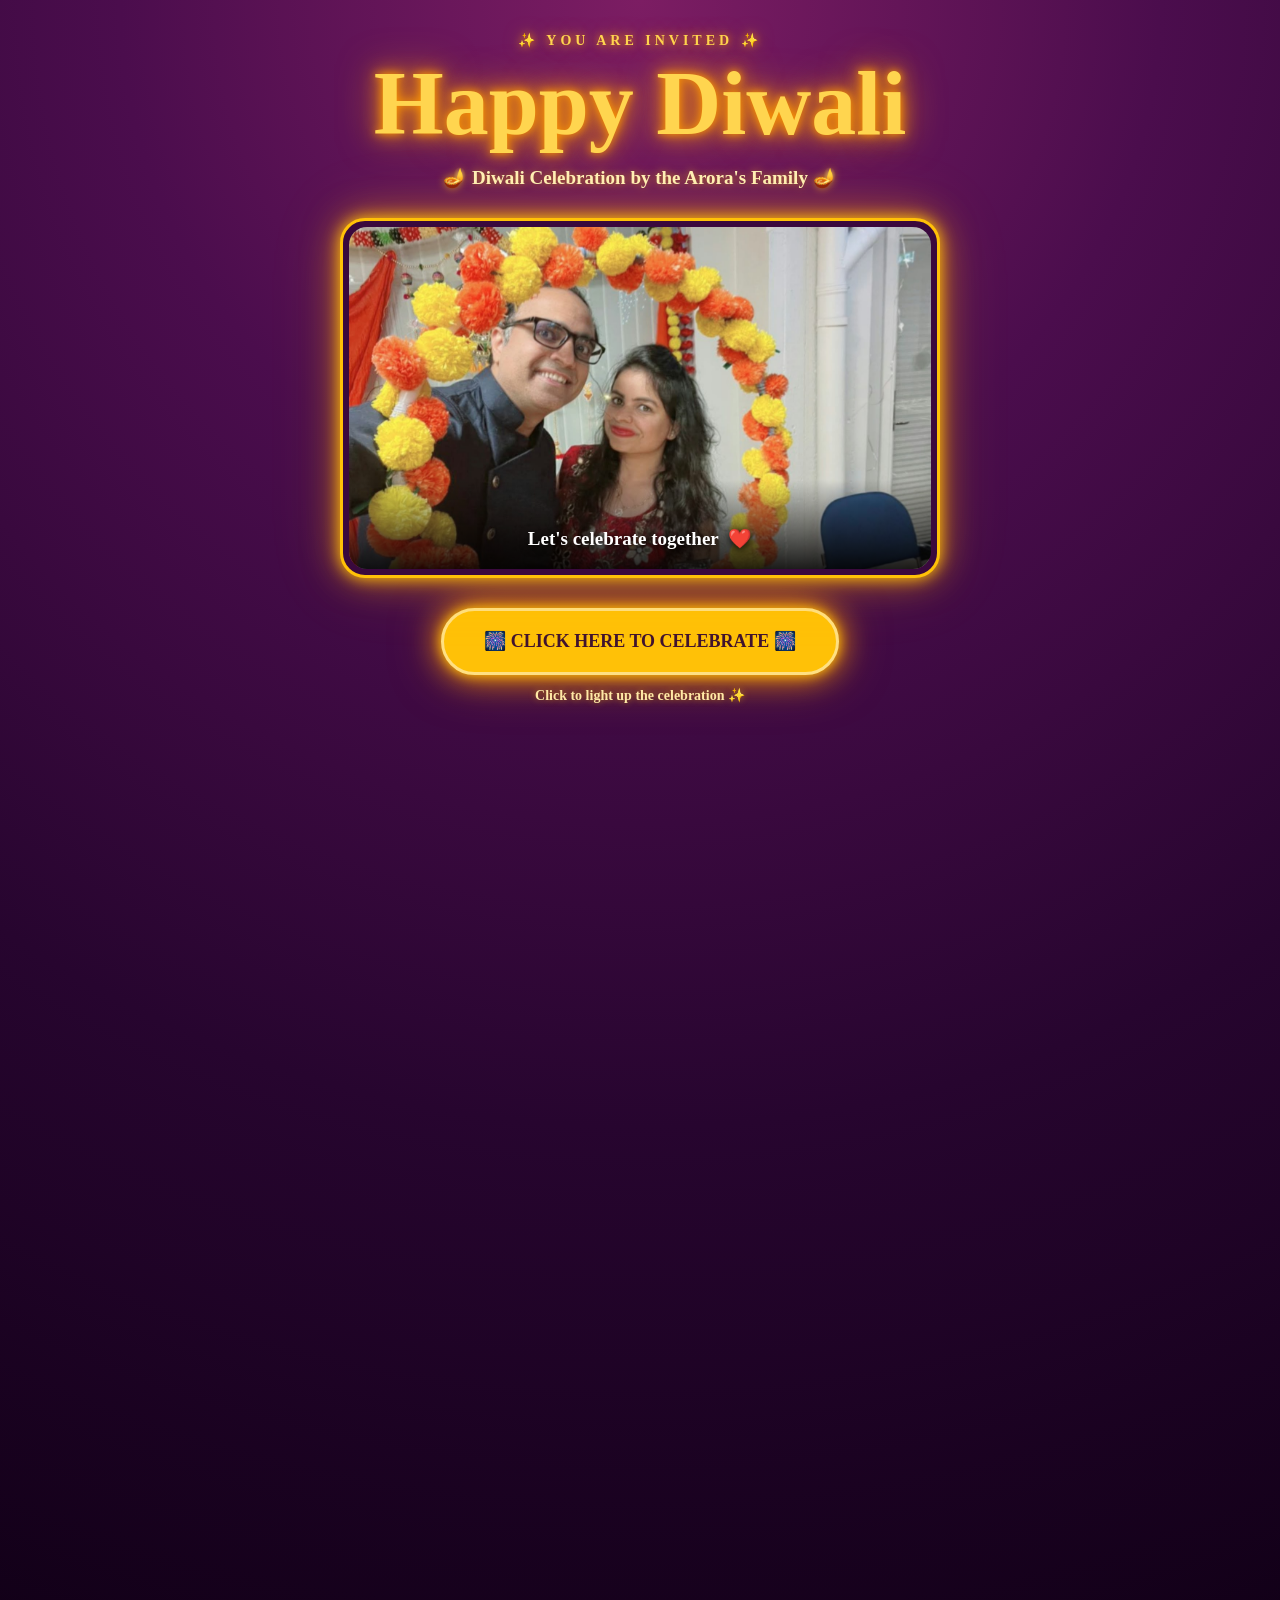
<file: index.html>
<!DOCTYPE html>
<html lang="en">

<head>
    <meta charset="UTF-8">
    <meta name="viewport" content="width=device-width, initial-scale=1.0">

    <title>Diwali Celebration</title>

    <!-- Bootstrap CSS -->
    <link
        href="https://cdn.jsdelivr.net/npm/bootstrap@5.3.8/dist/css/bootstrap.min.css"
        rel="stylesheet">

    <!-- My CSS -->
  <link rel="stylesheet" href="style.css">
</head>

<body>

    <!-- Fireworks -->
    <div id="fireworks"></div>


    <main class="container">

        <div class="invitation-wrapper">

            <!-- INTRO -->

            <p class="welcome">
                ✨ YOU ARE INVITED ✨
            </p>

            <h1 class="main-title">
                Happy Diwali
            </h1>

            <p class="family-name">
                🪔 Diwali Celebration by the Arora's Family 🪔
            </p>


            <!-- PHOTO -->

            <div class="photo-card">

                <img src="images/family.jpeg" alt="Isha and Aman" class="couple-photo">

                <div class="photo-overlay">

                    <p>
                        Let's celebrate together
                        <span class="heart">❤️</span>
                    </p>

                </div>

            </div>


            <!-- BIG BUTTON -->

            <button
                id="celebrateButton"
                class="btn btn-warning celebrate-button">

                🎆 CLICK HERE TO CELEBRATE 🎆

            </button>

            <p class="click-text">
                Click to light up the celebration ✨
            </p>


            <!-- INVITATION DETAILS -->

            <section id="details" class="details-card">

                <div class="diya">
                    🪔
                </div>

                <h2>
                    Diwali Celebration
                </h2>

                <div class="gold-line"></div>


                <div class="event-info">

                    <p>
                        📅
                        <strong>7 November</strong>
                    </p>

                    <p>
                        🕔
                        <strong>5 PM onwards</strong>
                    </p>

                    <p>
                        📍
                        <strong>Oriongatan 68, Märsta</strong>
                    </p>

                </div>


                <p class="message">
                    Let's celebrate together
                    <strong>at our home!</strong>
                    <span class="heart">❤️</span>
                </p>


                <!-- ACTIVITIES -->

                <div class="row activities">

                    <div class="col-6 col-md-3">

                        <div class="activity">

                            <span>💃</span>

                            <small>
                                Dance
                            </small>

                        </div>

                    </div>


                    <div class="col-6 col-md-3">

                        <div class="activity">

                            <span>🎲</span>

                            <small>
                                Games
                            </small>

                        </div>

                    </div>


                    <div class="col-6 col-md-3">

                        <div class="activity">

                            <span>🎵</span>

                            <small>
                                Music
                            </small>

                        </div>

                    </div>


                    <div class="col-6 col-md-3">

                        <div class="activity">

                            <span>💬</span>

                            <small>
                                Chit Chat
                            </small>

                        </div>

                    </div>

                </div>


                <!-- DINNER -->

                <div class="dinner">

                    <p>
                        Followed by
                    </p>

                    <h3>
                        Dinner 🍽️
                    </h3>

                </div>


                <p class="ending">
                    ✨ We can't wait to celebrate with you! ✨
                </p>


                <button
                    class="btn btn-warning see-you">

                    See You There! 🪔

                </button>

            </section>

        </div>

    </main>


    <!-- JavaScript -->
    <script src="script.js"></script>

</body>

</html>
</file>
<file: style.css>
/* =========================================
   RESET
========================================= */

* {
    box-sizing: border-box;
}


html {
    scroll-behavior: smooth;
}


body {
    margin: 0;

    min-height: 100vh;

    font-family: Georgia, "Times New Roman", serif;

    color: #fff8e7;

    background:
        radial-gradient(
            circle at 50% 0%,
            #7c1d63 0%,
            #4b0d4d 30%,
            #27052f 65%,
            #120018 100%
        );

    overflow-x: hidden;
}


/* =========================================
   MAIN
========================================= */

.invitation-wrapper {
    width: 100%;

    max-width: 760px;

    margin: 30px auto 80px;

    text-align: center;

    position: relative;

    z-index: 5;
}


/* =========================================
   TOP
========================================= */

.welcome {
    margin: 0 0 8px;

    color: #ffd54f;

    font-size: 14px;

    font-weight: bold;

    letter-spacing: 4px;

    text-shadow:
        0 0 8px #ff9800,
        0 0 18px rgba(255, 193, 7, 0.5);
}


.main-title {
    margin: 0;

    color: #ffd54f;

    font-family: cursive;

    font-size: clamp(55px, 10vw, 90px);

    line-height: 1;

    font-weight: bold;

    text-shadow:
        0 0 8px #ff9800,
        0 0 20px #ff9800,
        0 0 40px rgba(255, 152, 0, 0.8);
}


.family-name {
    margin: 15px 0 25px;

    color: #fff1b8;

    font-size: 19px;

    font-weight: bold;

    text-shadow:
        0 0 8px rgba(255, 193, 7, 0.7);
}


/* =========================================
   PHOTO
========================================= */

.photo-card {
    width: 100%;

    max-width: 600px;

    height: 360px;

    margin: 0 auto;

    padding: 6px;

    position: relative;

    overflow: hidden;

    background: #3a093d;

    border: 3px solid #ffc107;

    border-radius: 25px;

    box-shadow:
        0 0 15px #ffc107,
        0 0 35px rgba(255, 152, 0, 0.6),
        0 0 70px rgba(255, 193, 7, 0.2);
}


.couple-photo {
    width: 100%;

    height: 100%;

    display: block;

    object-fit: cover;

    object-position: center;

    border-radius: 18px;
}


/* =========================================
   PHOTO OVERLAY
========================================= */

.photo-overlay {
    position: absolute;

    left: 6px;

    right: 6px;

    bottom: 6px;

    padding: 45px 15px 15px;

    background:
        linear-gradient(
            transparent,
            rgba(0, 0, 0, 0.85)
        );

    border-radius:
        0 0 18px 18px;
}


.photo-overlay p {
    margin: 0;

    color: #ffffff;

    font-size: 19px;

    font-weight: bold;

    text-shadow:
        0 2px 8px #000000;
}


/* =========================================
   HEARTBEAT ❤️
========================================= */

.heart {
    display: inline-block;

    margin-left: 5px;

    transform-origin: center;

    animation:
        heartbeat 1.1s infinite;
}


@keyframes heartbeat {

    0% {
        transform: scale(1);
    }

    10% {
        transform: scale(1.35);
    }

    20% {
        transform: scale(1);
    }

    30% {
        transform: scale(1.35);
    }

    40% {
        transform: scale(1);
    }

    100% {
        transform: scale(1);
    }
}


/* =========================================
   BIG BUTTON
========================================= */

.celebrate-button {
    margin-top: 30px;

    padding: 17px 40px;

    border: 3px solid #ffe082;

    border-radius: 50px;

    background: #ffc107;

    color: #40132f;

    font-size: 18px;

    font-weight: bold;

    box-shadow:
        0 0 12px #ffc107,
        0 0 30px #ff9800,
        0 0 50px rgba(255, 152, 0, 0.5);

    animation:
        buttonGlow 1.5s infinite alternate;

    transition:
        transform 0.3s ease,
        background 0.3s ease;
}


.celebrate-button:hover {
    transform: scale(1.08);

    background: #ffd54f;
}


@keyframes buttonGlow {

    from {

        box-shadow:
            0 0 10px #ffc107,
            0 0 25px #ff9800;
    }

    to {

        box-shadow:
            0 0 25px #ffc107,
            0 0 50px #ff9800,
            0 0 70px rgba(255, 193, 7, 0.5);
    }
}


.click-text {
    margin-top: 10px;

    color: #ffe9a6;

    font-size: 14px;

    font-weight: bold;

    text-shadow:
        0 0 6px rgba(255, 193, 7, 0.5);
}


/* =========================================
   DETAILS CARD
========================================= */

.details-card {
    width: 100%;

    max-width: 650px;

    margin: 60px auto 40px;

    padding: 35px 25px;

    background:
        linear-gradient(
            145deg,
            #fffdf2,
            #fff0c8
        );

    color: #4b173f;

    border: 4px solid #ffc107;

    border-radius: 28px;

    box-shadow:
        0 0 20px #ffc107,
        0 0 45px rgba(255, 152, 0, 0.5);

    opacity: 0;

    transform:
        translateY(80px)
        scale(0.9);

    pointer-events: none;

    transition:
        opacity 1s ease,
        transform 1s ease;
}


.details-card.show {

    opacity: 1;

    transform:
        translateY(0)
        scale(1);

    pointer-events: auto;
}


/* =========================================
   DIYA
========================================= */

.diya {
    font-size: 55px;

    animation:
        diyaGlow 1.2s infinite alternate;
}


@keyframes diyaGlow {

    from {

        transform: scale(1);

        filter:
            drop-shadow(0 0 5px orange);
    }

    to {

        transform: scale(1.08);

        filter:
            drop-shadow(0 0 15px orange)
            drop-shadow(0 0 30px gold);
    }
}


/* =========================================
   DETAILS TITLE
========================================= */

.details-card h2 {
    margin: 10px 0 0;

    color: #9c1f63;

    font-size: 38px;

    font-weight: bold;
}


.gold-line {
    width: 70%;

    height: 2px;

    margin: 20px auto;

    background: #d69a00;
}


/* =========================================
   EVENT DETAILS
========================================= */

.event-info p {
    margin: 15px;

    color: #5b1948;

    font-size: 19px;
}


.event-info strong {
    color: #35102d;

    font-weight: bold;
}


/* =========================================
   MESSAGE
========================================= */

.message {
    margin-top: 25px;

    color: #632044;

    font-size: 20px;
}


.message strong {
    color: #a51f5c;
}


/* =========================================
   ACTIVITIES
========================================= */

.activities {
    margin-top: 25px;
}


.activity {
    margin: 5px;

    padding: 12px 8px;

    background:
        rgba(255, 255, 255, 0.8);

    border: 1px solid #e1b84b;

    border-radius: 15px;

    transition:
        transform 0.3s ease,
        box-shadow 0.3s ease;
}


.activity:hover {
    transform: translateY(-6px);

    box-shadow:
        0 5px 15px rgba(100, 50, 0, 0.25);
}


.activity span {
    display: block;

    font-size: 28px;
}


.activity small {
    color: #4b173f;

    font-size: 14px;

    font-weight: bold;
}


/* =========================================
   DINNER
========================================= */

.dinner {
    margin-top: 25px;
}


.dinner p {
    margin: 0;

    color: #7b3b5d;

    font-size: 16px;
}


.dinner h3 {
    margin: 5px 0 0;

    color: #c45f00;

    font-size: 32px;

    font-weight: bold;
}


/* =========================================
   ENDING
========================================= */

.ending {
    margin-top: 25px;

    color: #633650;

    font-size: 16px;

    font-style: italic;
}


.see-you {
    margin-top: 5px;

    padding: 11px 28px;

    border-radius: 30px;

    font-weight: bold;
}


/* =========================================
   FIREWORKS
========================================= */

#fireworks {
    position: fixed;

    inset: 0;

    pointer-events: none;

    z-index: 100;
}


.firework {
    position: absolute;

    width: 7px;

    height: 7px;

    border-radius: 50%;

    animation:
        explode 1.6s ease-out forwards;
}


@keyframes explode {

    0% {

        transform: scale(0);

        opacity: 1;
    }

    25% {

        transform: scale(1);

        opacity: 1;
    }

    100% {

        transform: scale(15);

        opacity: 0;
    }
}


/* =========================================
   MOBILE
========================================= */

@media (max-width: 576px) {

    /* =========================================
   MOBILE
========================================= */

@media (max-width: 576px) {

    body {
        overflow-x: hidden;
    }

    .container {
        padding-left: 12px;
        padding-right: 12px;
    }

    .invitation-wrapper {
        width: 100%;
        margin: 20px auto 45px;
    }


    /* ---------- TOP ---------- */

    .welcome {
        font-size: 11px;
        letter-spacing: 2px;
        margin-bottom: 8px;
    }

    .main-title {
        font-size: 48px;
        line-height: 1.05;
    }

    .family-name {
        padding: 0 5px;
        margin: 12px 0 20px;
        font-size: 15px;
        line-height: 1.4;
    }


    /* ---------- PHOTO ---------- */

    .photo-card {
        width: 100%;
        height: 280px;
        padding: 5px;
        border-width: 2px;
        border-radius: 18px;
    }

    .couple-photo {
        width: 100%;
        height: 100%;
        object-fit: cover;
        border-radius: 13px;
    }

    .photo-overlay {
        left: 5px;
        right: 5px;
        bottom: 5px;
        padding: 40px 10px 12px;
        border-radius: 0 0 13px 13px;
    }

    .photo-overlay p {
        font-size: 15px;
    }


    /* ---------- BUTTON ---------- */

    .celebrate-button {
        width: 100%;
        max-width: 310px;
        margin-top: 25px;
        padding: 13px 15px;
        font-size: 14px;
    }

    .click-text {
        font-size: 13px;
        margin-top: 8px;
    }


    /* ---------- DETAILS CARD ---------- */

    .details-card {
        width: 100%;
        margin: 45px auto 30px;
        padding: 25px 14px;
        border-width: 3px;
        border-radius: 20px;
    }

    .diya {
        font-size: 45px;
    }

    .details-card h2 {
        font-size: 28px;
        line-height: 1.2;
    }

    .gold-line {
        width: 60%;
        margin: 15px auto;
    }


    /* ---------- EVENT DETAILS ---------- */

    .event-info p {
        margin: 12px 5px;
        font-size: 15px;
        line-height: 1.4;
    }

    .message {
        margin-top: 20px;
        font-size: 16px;
        line-height: 1.5;
    }


    /* ---------- ACTIVITIES ---------- */

    .activities {
        margin-top: 20px;
        margin-left: -5px;
        margin-right: -5px;
    }

    .activity {
        margin: 4px;
        padding: 10px 5px;
        border-radius: 12px;
    }

    .activity span {
        font-size: 23px;
    }

    .activity small {
        font-size: 11px;
    }


    /* ---------- DINNER ---------- */

    .dinner {
        margin-top: 20px;
    }

    .dinner p {
        font-size: 14px;
    }

    .dinner h3 {
        font-size: 28px;
    }


    /* ---------- ENDING ---------- */

    .ending {
        margin-top: 20px;
        font-size: 14px;
        line-height: 1.5;
    }

    .see-you {
        width: auto;
        padding: 10px 22px;
        font-size: 14px;
    }
}


/* =========================================
   VERY SMALL PHONES
========================================= */

@media (max-width: 360px) {

    .main-title {
        font-size: 42px;
    }

    .family-name {
        font-size: 14px;
    }

    .photo-card {
        height: 250px;
    }

    .celebrate-button {
        font-size: 13px;
        padding: 12px 10px;
    }

    .details-card h2 {
        font-size: 25px;
    }

    .event-info p {
        font-size: 14px;
    }

    .message {
        font-size: 15px;
    }
}
    }
</file>
